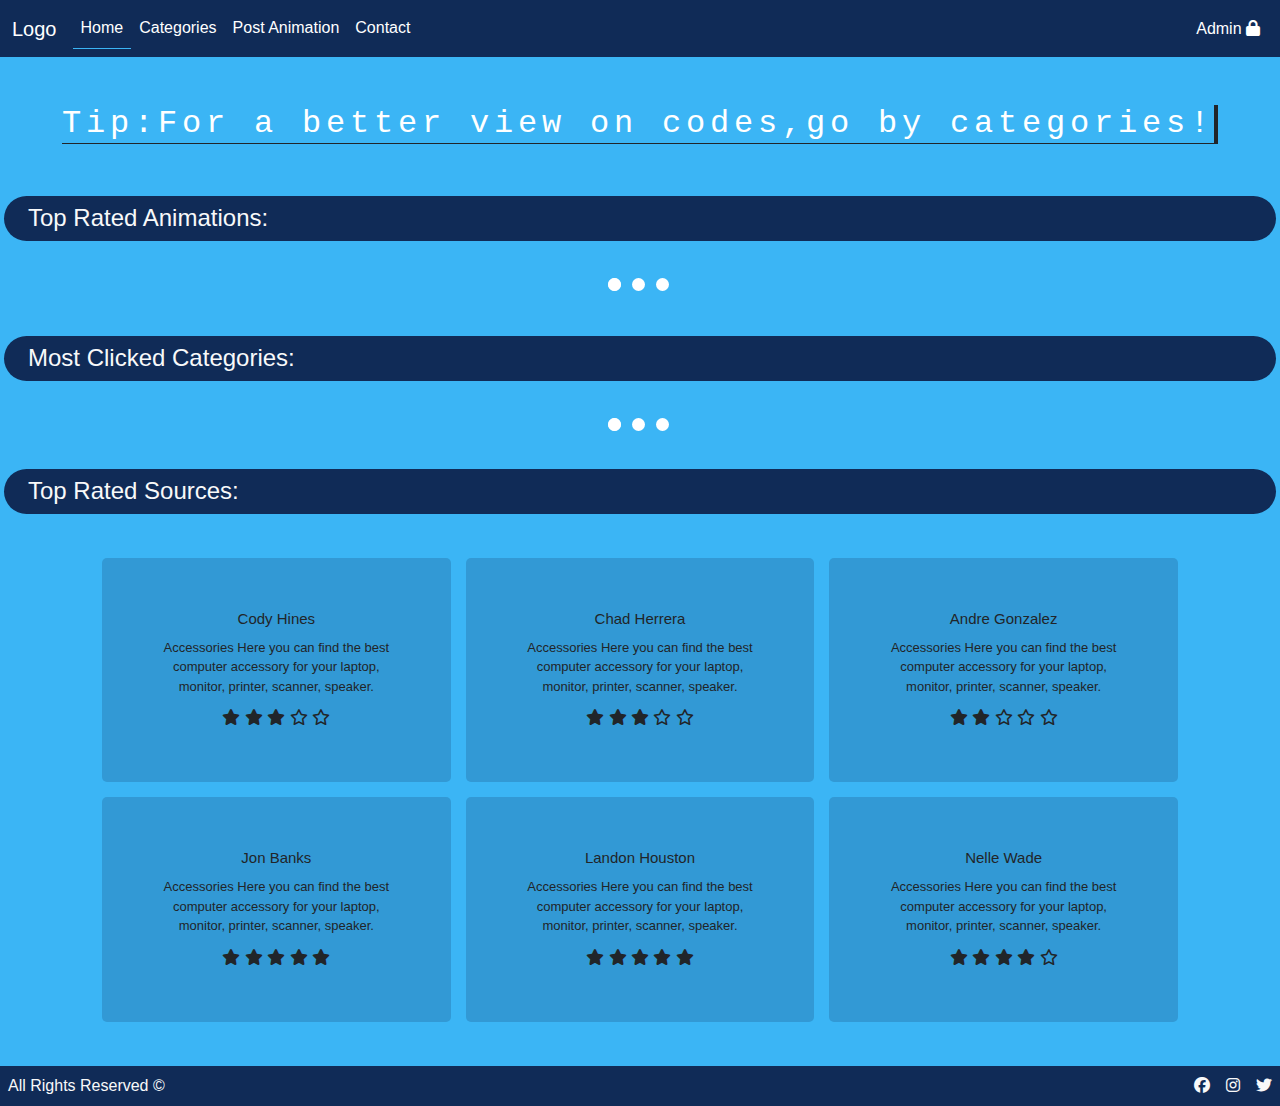
<file: index.html>
<!DOCTYPE html>
<html lang="en">
<head>
    <meta charset="UTF-8">
    <meta http-equiv="X-UA-Compatible" content="IE=edge">
    <meta name="viewport" content="width=device-width, initial-scale=1.0">
    <link rel="stylesheet" href="./assets/css/bootstrap.min.css">
    <link rel="stylesheet" href="https://cdnjs.cloudflare.com/ajax/libs/font-awesome/6.3.0/css/all.min.css">
    <title>Home</title>
</head>
<body>
    <nav id="nav"> </nav>
    
    

    <div class="tip d-flex justify-content-center mt-5 ">
        <h2 class="border-bottom border-dark">Tip:For a better view on codes,go by categories!</h2>
    </div>
    
    <br><br>
    
    <section id="topAni" class="container-fluid m-0 p-0">  
        <div class="m-1 first-text text-light d-flex justify-content-start align-items-end p-2 rounded-pill">
            <h4 class="px-3 m-0">Top Rated Animations:</h4>
        </div>    
        <center>
            <div id="loading" class="lds-ellipsis">
                <div></div>
                <div></div>
                <div></div>
                <div></div>
            </div>  
        </center>
           <div id="gif" class="container d-flex flex-row flex-wrap d-none">
            
           </div>
    </section>

    <section id="topCategories" class="container-fluid m-0 p-0">  
        <div class="m-1 first-text text-light d-flex justify-content-start align-items-end p-2 rounded-pill">
            <h4 class="px-3 m-0">Most Clicked Categories:</h4>
        </div>      
           <div class="d-flex justify-content-center">
           
                <div id="loadingc" class="lds-ellipsis">
                    <div></div>
                    <div></div>
                    <div></div>
                    <div></div>
                </div>  
            
                <div id="MostClickedCategories" class="content container m-4 d-flex flex-column align-content-center p-5 rounded d-none">

                </div>
           </div>
    </section>

    <section id="topSources" class="container-fluid m-0 p-0">  
        <div class="m-1 first-text text-light d-flex justify-content-start align-items-end p-2 rounded-pill">
            <h4 class="px-3 m-0">Top Rated Sources:</h4>
        </div>      
            <div class="content  m-4" id="sources">
                <div class="container">
                    
                    <div class="content2">
                        <div class="features-card-1 features-card">
                            <h6>Cody Hines</h6>
                            <p>Accessories Here you can find the best computer accessory for your laptop, monitor, printer, scanner, speaker.</p>
                            <i class="fa-solid fa-star yellow-star"></i>
                            <i class="fa-solid fa-star yellow-star"></i>
                            <i class="fa-solid fa-star yellow-star"></i>
                            <i class="fa-regular fa-star  "></i>
                            <i class="fa-regular fa-star "></i>
                        </div>
                        <div class="features-card-2 features-card">
                            <h6>Chad Herrera</h6>
                            <p>Accessories Here you can find the best computer accessory for your laptop, monitor, printer, scanner, speaker.</p>
                            <i class="fa-solid fa-star yellow-star"></i>
                            <i class="fa-solid fa-star yellow-star"></i>
                            <i class="fa-solid fa-star yellow-star"></i>
                            <i class="fa-regular fa-star "></i>
                            <i class="fa-regular fa-star "></i>
                        </div>
                        <div class="features-card-1 features-card ">
                            <h6>Andre Gonzalez</h6>
                            <p>Accessories Here you can find the best computer accessory for your laptop, monitor, printer, scanner, speaker.</p>
                            <i class="fa-solid fa-star yellow-star"></i>
                            <i class="fa-solid fa-star yellow-star"></i>
                            <i class="fa-regular fa-star "></i>
                            <i class="fa-regular fa-star "></i>
                            <i class="fa-regular fa-star "></i>
                        </div>
                        <div class="features-card-1 features-card">
                            <h6>Jon Banks</h6>
                            <p>Accessories Here you can find the best computer accessory for your laptop, monitor, printer, scanner, speaker.</p>
                            <i class="fa-solid fa-star yellow-star"></i>
                            <i class="fa-solid fa-star yellow-star"></i>
                            <i class="fa-solid fa-star yellow-star"></i>
                            <i class="fa-solid fa-star yellow-star"></i>
                            <i class="fa-solid fa-star yellow-star"></i>
                        </div>
                        <div class="features-card-1 features-card">
                            <h6>Landon Houston</h6>
                            <p>Accessories Here you can find the best computer accessory for your laptop, monitor, printer, scanner, speaker.</p>
                            <i class="fa-solid fa-star yellow-star"></i>
                            <i class="fa-solid fa-star yellow-star"></i>
                            <i class="fa-solid fa-star yellow-star"></i>
                            <i class="fa-solid fa-star yellow-star"></i>
                            <i class="fa-solid fa-star yellow-star"></i>
                        </div>
                        <div class="features-card-1 features-card">
                            <h6>Nelle Wade</h6>
                            <p>Accessories Here you can find the best computer accessory for your laptop, monitor, printer, scanner, speaker.</p>
                            <i class="fa-solid fa-star yellow-star"></i>
                            <i class="fa-solid fa-star yellow-star"></i>
                            <i class="fa-solid fa-star yellow-star"></i>
                            <i class="fa-solid fa-star yellow-star"></i>
                            <i class="fa-regular fa-star "></i>
                        </div>
                    </div>
                </div>
            </div>
    </section>

    <footer id="footer">
       
    </footer>

</body>
<script src="./assets/js/bootstrap.bundle.min.js"></script>
<script type="module">
    import {getNavbar,getFooter} from './modules/main-elements.js'
    import {MostClickedGifs} from './modules/gifs.js'
    import {MostClickedCategories} from './modules/categories.js'

    getNavbar('nav','index')
    getFooter('footer')
    MostClickedGifs('gif',4)
    MostClickedCategories('MostClickedCategories',6)
    
    let logOut = document.getElementById('lobtn')
    logOut.addEventListener('click',ev =>{
        ev.preventDefault()
        location.href= "/index.html"
        localStorage.clear()
    })
</script>
</html>
</file>
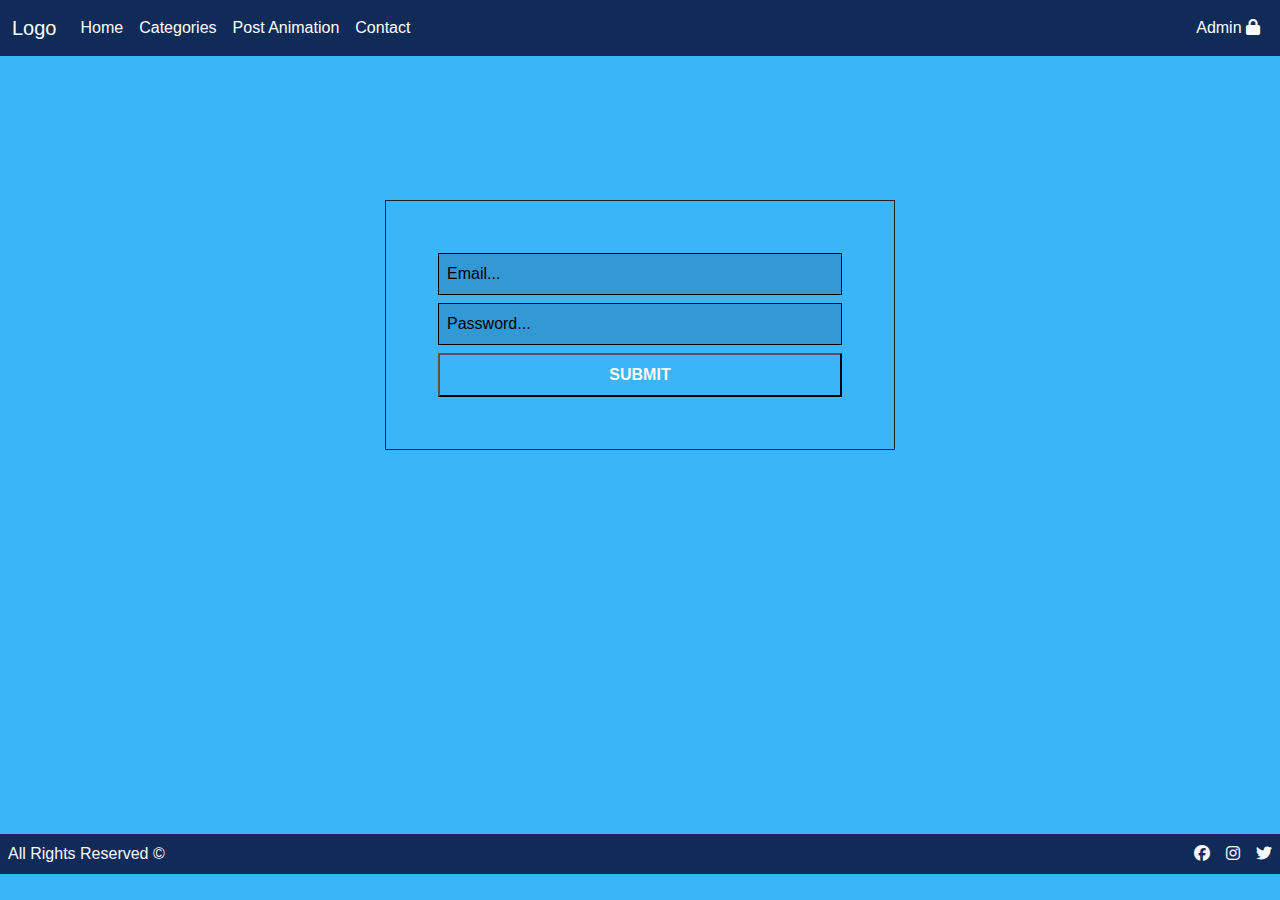
<file: admin.html>
<!DOCTYPE html>
<html lang="en">
<head>
    <meta charset="UTF-8">
    <meta http-equiv="X-UA-Compatible" content="IE=edge">
    <meta name="viewport" content="width=device-width, initial-scale=1.0">
    <link rel="stylesheet" href="./assets/css/bootstrap.min.css">
    <link rel="stylesheet" href="https://cdnjs.cloudflare.com/ajax/libs/font-awesome/6.3.0/css/all.min.css">
    <title>Admin</title>
</head>
<body>
    <nav id="nav"> </nav>
    <br><br><br><br>
    <section id="admin-login" class="container ">
        <div class="content d-flex justify-content-center  m-5">
            <form id="form" class="d-flex flex-column w-50 align-self-center p-5">
                <input type="email" id="email" required placeholder="Email..." class="admin-input m-1 p-2">
                <input type="password" id="ps" required placeholder="Password..." class="admin-input m-1 p-2">
                <button class="py-2 px-5 m-1 fw-bold bg-transparent text-light">SUBMIT</button>
            </form>
        </div>
    </section>
    <br><br><br><br><br>
    <br><br><br><br><br>
    <br><br><br>
    <footer id="footer" class="mt-4">    
    </footer>

</body>
<script src="./assets/js/bootstrap.bundle.min.js"></script>
<script type="module">
    import {getNavbar,getFooter} from './modules/main-elements.js'
   

    getNavbar('nav','admin-btn')
    getFooter('footer')

    let x = document.getElementById('form')
    x.addEventListener('submit', ev=>{
        ev.preventDefault()

        let email = document.getElementById('email').value
        let ps = document.getElementById('ps').value

        if(email == 'ad@gmail.com' && ps == '123'){
            localStorage.setItem('kaAdmin','true')
            location.href = './admin/manageGifs.html'
        }else alert('out')
    })

    let logOut = document.getElementById('lobtn')
    logOut.addEventListener('click',ev =>{
        ev.preventDefault()
        location.href= "/index.html"
        localStorage.clear()
    })
</script>
</html>
</file>
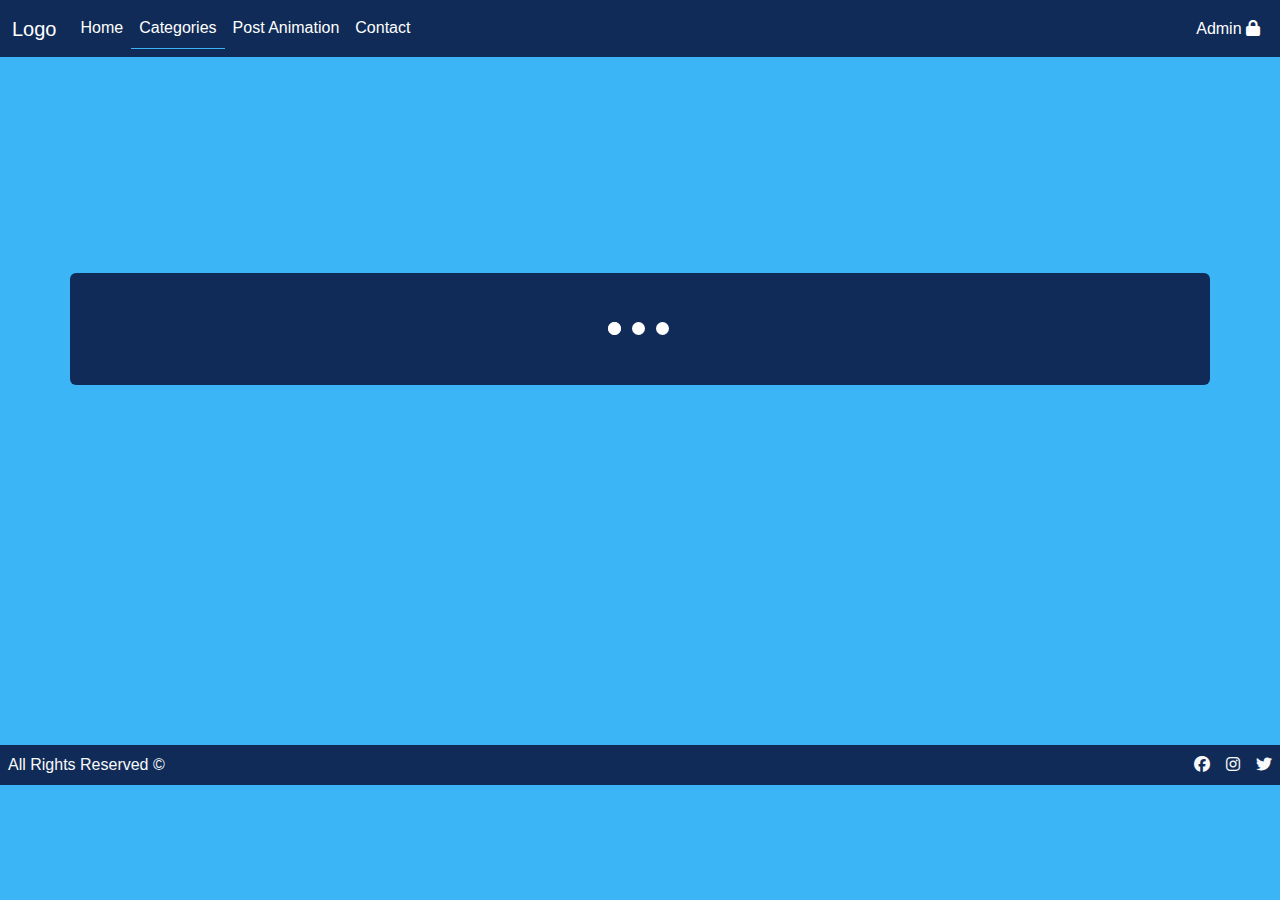
<file: categories.html>
<!DOCTYPE html>
<html lang="en">
<head>
    <meta charset="UTF-8">
    <meta http-equiv="X-UA-Compatible" content="IE=edge">
    <meta name="viewport" content="width=device-width, initial-scale=1.0">
    <link rel="stylesheet" href="./assets/css/bootstrap.min.css">
    <link rel="stylesheet" href="https://cdnjs.cloudflare.com/ajax/libs/font-awesome/6.3.0/css/all.min.css">
    <title>Categories</title>
</head>
<body>
    <nav id="nav"> </nav>
    <br><br><br><br><br><br><br>
    <section id="section" class="container categories-section my-5 p-3 rounded d-flex flex-wrap justify-content-center align-content-center">
        <div id="loadingc" class="lds-ellipsis">
            <div></div>
            <div></div>
            <div></div>
            <div></div>
        </div>  
        <div id="loadCategories" class="d-none d-flex flex-wrap flex-row">

        </div>
    </section>
    <br><br><br><br><br><br><br><br><br><br><br>
    <footer id="footer" class="mt-5"></footer>

</body>
<script src="./assets/js/bootstrap.bundle.min.js"></script>
<script type="module">
    import {getNavbar,getFooter} from './modules/main-elements.js'
    import {getCategories} from './modules/categories.js'

    getNavbar('nav','categories')
    getFooter('footer')
    getCategories('loadCategories')

    let logOut = document.getElementById('lobtn')
    logOut.addEventListener('click',ev =>{
        ev.preventDefault()
        location.href= "/index.html"
        localStorage.clear()
    })
</script>
</html>
</file>
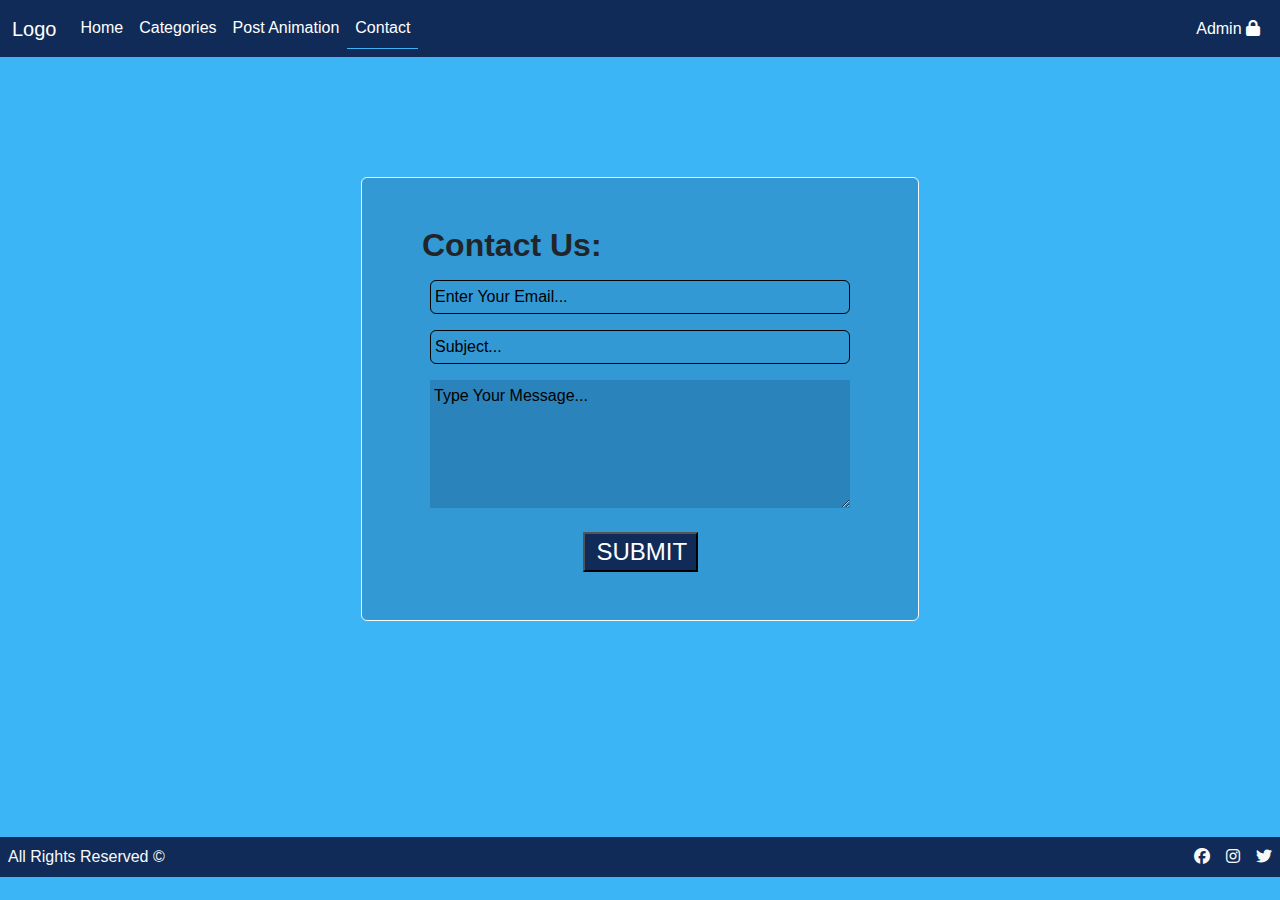
<file: contact.html>
<!DOCTYPE html>
<html lang="en">
<head>
    <meta charset="UTF-8">
    <meta http-equiv="X-UA-Compatible" content="IE=edge">
    <meta name="viewport" content="width=device-width, initial-scale=1.0">
    <link rel="stylesheet" href="./assets/css/bootstrap.min.css">
    <link rel="stylesheet" href="https://cdnjs.cloudflare.com/ajax/libs/font-awesome/6.3.0/css/all.min.css">

    <title>Contact</title>
</head>
<body>
    <nav id="nav"> </nav>
    <br><br><br>

    <section >
        <center>
            <div id="loading" class="lds-ellipsis d-none">
                <div></div>
                <div></div>
                <div></div>
                <div></div>
            </div>  
        </center>
        <form id="form" class="container d-flex my-5 justify-content-center align-items-center contact">
            <div class="row w-50 border-light rounded border p-5 contactForm d-flex justify-content-center">
                <h2 class="fw-bold">Contact Us:</h2>
                <div class="d-flex flex-column">
                    <input id="email" type="Email" class="p-1 m-2 bg-transparent  rounded" placeholder="Enter Your Email...">
                    <input id="subject" type="text" class="p-1 m-2 bg-transparent  rounded" placeholder="Subject...">
                    <textarea id="msg" class="p-1 m-2 " rows="5" placeholder="Type Your Message..."></textarea>
                </div>
                
                <button class="sb w-25 fs-4 mt-3">SUBMIT</button>
            </div>
        </form>
    </section>
    
    <br><br><br><br><br>
    <footer id="footer" class="mt-5"></footer>

</body>
<script src="./assets/js/bootstrap.bundle.min.js"></script>
<script type="module">
    import {getNavbar,getFooter} from './modules/main-elements.js'
    import {postMessage} from './modules/post.js'

    getNavbar('nav','contact')
    getFooter('footer')

    let x = document.getElementById('form')
    x.addEventListener('submit' , ev =>{
        ev.preventDefault()

        let email = document.getElementById('email').value
        let subject = document.getElementById('subject').value
        let msg = document.getElementById('msg').value

        postMessage(email,subject,msg)
    })

    let logOut = document.getElementById('lobtn')
    logOut.addEventListener('click',ev =>{
        ev.preventDefault()
        location.href= "/index.html"
        localStorage.clear()
    })
</script>
</html>
</file>
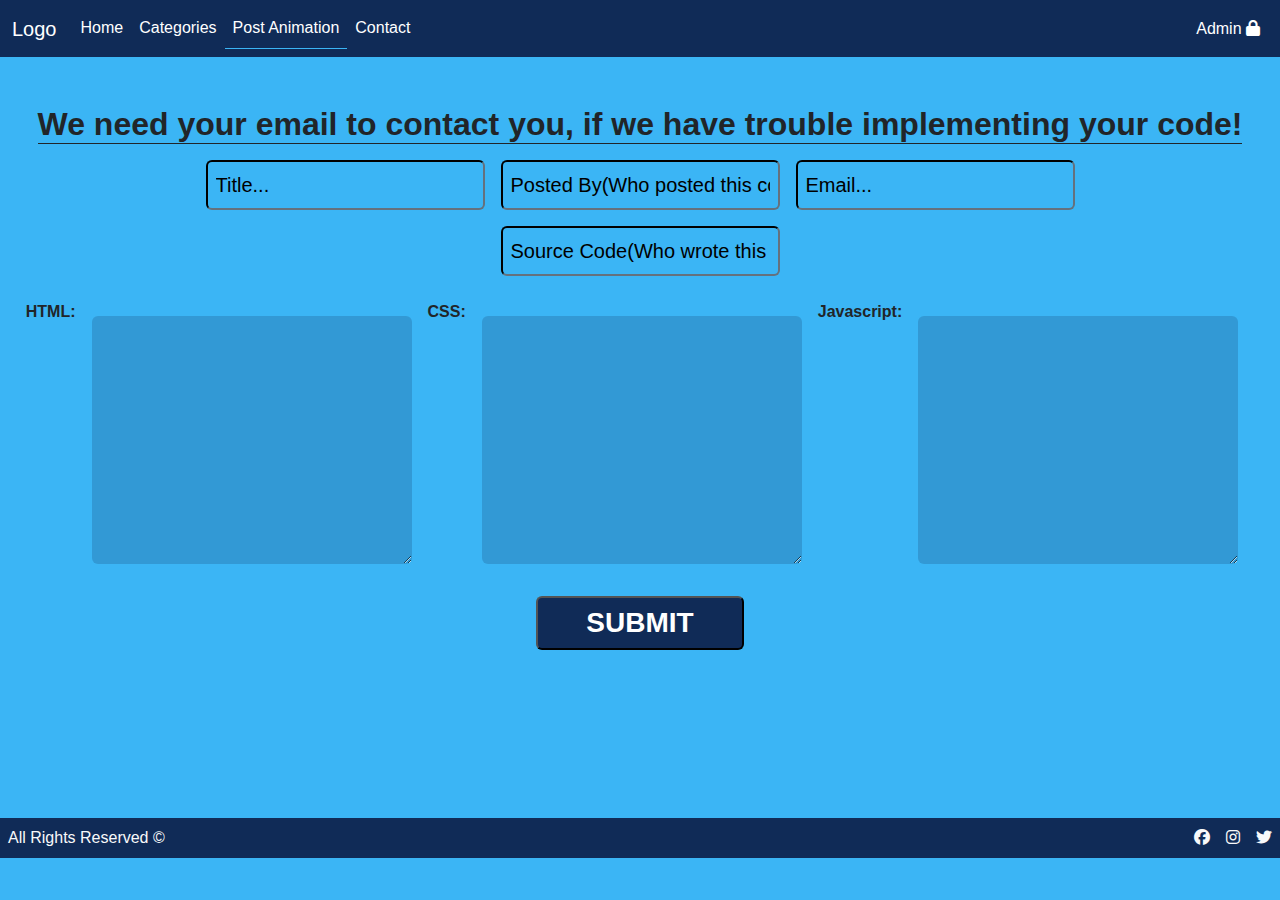
<file: post.html>
<!DOCTYPE html>
<html lang="en">
<head>
    <meta charset="UTF-8">
    <meta http-equiv="X-UA-Compatible" content="IE=edge">
    <meta name="viewport" content="width=device-width, initial-scale=1.0">
    <link rel="stylesheet" href="./assets/css/bootstrap.min.css">
    <link rel="stylesheet" href="https://cdnjs.cloudflare.com/ajax/libs/font-awesome/6.3.0/css/all.min.css">

    <title>Post Your Code</title>
</head>
<body>
    <nav id="nav"> </nav>
    <br><br>
    <div class="text d-flex justify-content-center" id="first-text"><h1 class="text-center border-bottom border-dark fw-bold fs-2" style="width: fit-content;">We need your email to contact you, if we have trouble implementing your code!</h1></div>
    
    <section id="form">
        <center><div id="loading" class="lds-ellipsis d-none">
            <div></div>
            <div></div>
            <div></div>
            <div></div>
        </div>  </center>
        <form class="d-flex align-items-center flex-column " id="form2">
            <div class="d-flex flex-row flex-wrap justify-content-center container">
                <input id="title" required type="text" name="title" placeholder="Title..." class="border-dark rounded bg-transparent w-25 p-2 m-2 fs-5">
                <input id="postedBy" required class="border-dark rounded bg-transparent w-25 p-2 m-2 fs-5" type="text" name="postedBy" placeholder="Posted By(Who posted this code)...">
        
                <input id="email" required type="email" name="email" placeholder="Email..." class="border-dark rounded bg-transparent w-25 p-2 m-2 fs-5">
                <input id="source" required class="border-dark rounded bg-transparent w-25 p-2 m-2 fs-5" type="text" name="source" placeholder="Source Code(Who wrote this code)...">
        
            </div>
        <div class="codes  d-flex justify-content-center m-3 w-100">
            <label for="t1" class="fw-bold">HTML:</label>
            <textarea id="html" required name="t1" class="html m-3 w-25 p-1 rounded" rows="10"></textarea>
            <label for="t2" class="fw-bold">CSS:</label>
            <textarea id="css" required name="t2"  class="css m-3 w-25 p-1 rounded" rows="10"></textarea>
            <label for="t3" class="fw-bold">Javascript:</label>
            <textarea id="js" required name="t3"  class="js m-3 w-25 p-1 rounded" rows="10"></textarea>
            
            </div>
        <div class="d-flex justify-content-center">
            <button class=" rounded fs-3 py-1 px-5 fw-bold sb" id="submit">SUBMIT</button>
        </div>
    </form>
    </section>
    <br><br><br><br><br>
    <footer id="footer" class="mt-5"></footer>

</body>
<script src="./assets/js/bootstrap.bundle.min.js"></script>
<script type="module">
    import {getNavbar,getFooter} from './modules/main-elements.js'
    import {postCode} from './modules/post.js'

    getNavbar('nav','post')
    getFooter('footer')
    
    let i = document.getElementById('form')
    
    i.addEventListener('submit', ev =>{
        ev.preventDefault()
        let title = document.getElementById('title').value
        let postedBy = document.getElementById('postedBy').value
        let email = document.getElementById('email').value
        let source = document.getElementById('source').value
        let html = document.getElementById('html').value
        let css = document.getElementById('css').value
        let js = document.getElementById('js').value
        postCode(title,postedBy,email,source,html,css,js)
    })
    
    let logOut = document.getElementById('lobtn')
    logOut.addEventListener('click',ev =>{
        ev.preventDefault()
        location.href= "/index.html"
        localStorage.clear()
    })
</script>
</html>
</file>
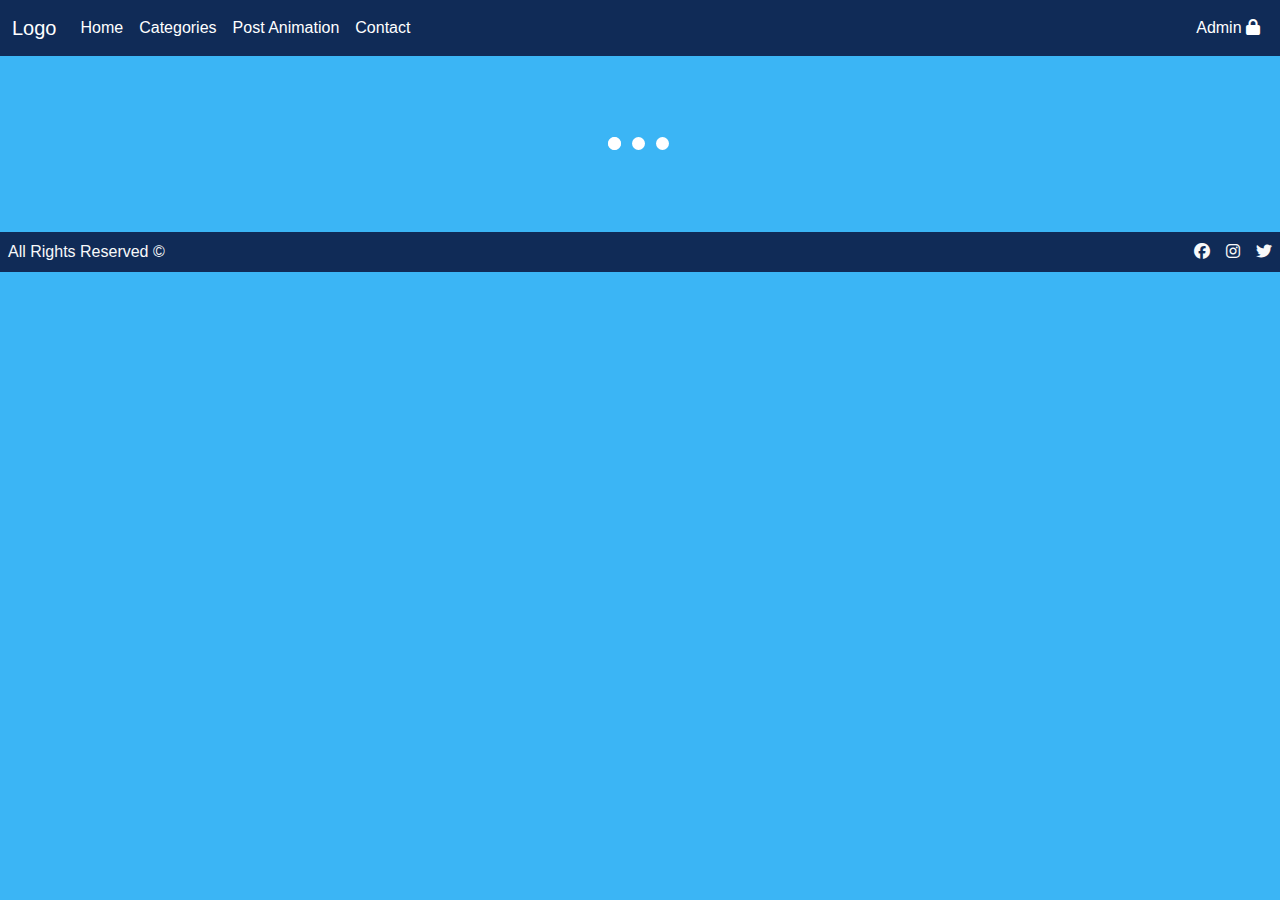
<file: view-category.html>
<!DOCTYPE html>
<html lang="en">
<head>
    <meta charset="UTF-8">
    <meta http-equiv="X-UA-Compatible" content="IE=edge">
    <meta name="viewport" content="width=device-width, initial-scale=1.0">
    <link rel="stylesheet" href="./assets/css/bootstrap.min.css">
    <link rel="stylesheet" href="https://cdnjs.cloudflare.com/ajax/libs/font-awesome/6.3.0/css/all.min.css">

    <title>View Category</title>
</head>
<body>
    <nav id="nav"> </nav>

    <section class="container-fluid d-flex justify-content-center p-5 flex-row flex-wrap">
        <div id="loading" class="lds-ellipsis">
            <div></div>
            <div></div>
            <div></div>
            <div></div>
        </div>  
        <div id="gifs" class="d-flex justify-content-center flex-row flex-wrap d-none"></div>
    </section>

    <footer id="footer"></footer>
    
</body>
<script src="./assets/js/bootstrap.bundle.min.js"></script>
<script type="module">
    import {getNavbar,getFooter,getItemFromURL,editClicks} from './modules/main-elements.js'
    import {renderGifsByCategory} from './modules/gifs.js'

    const id = getItemFromURL(document.URL,'id')

    renderGifsByCategory('gifs',id)
    getNavbar('nav','0')
    getFooter('footer')
    
    editClicks('categories',id)

    let logOut = document.getElementById('lobtn')
    logOut.addEventListener('click',ev =>{
        ev.preventDefault()
        location.href= "/index.html"
        localStorage.clear()
    })
</script>
</html>
</file>
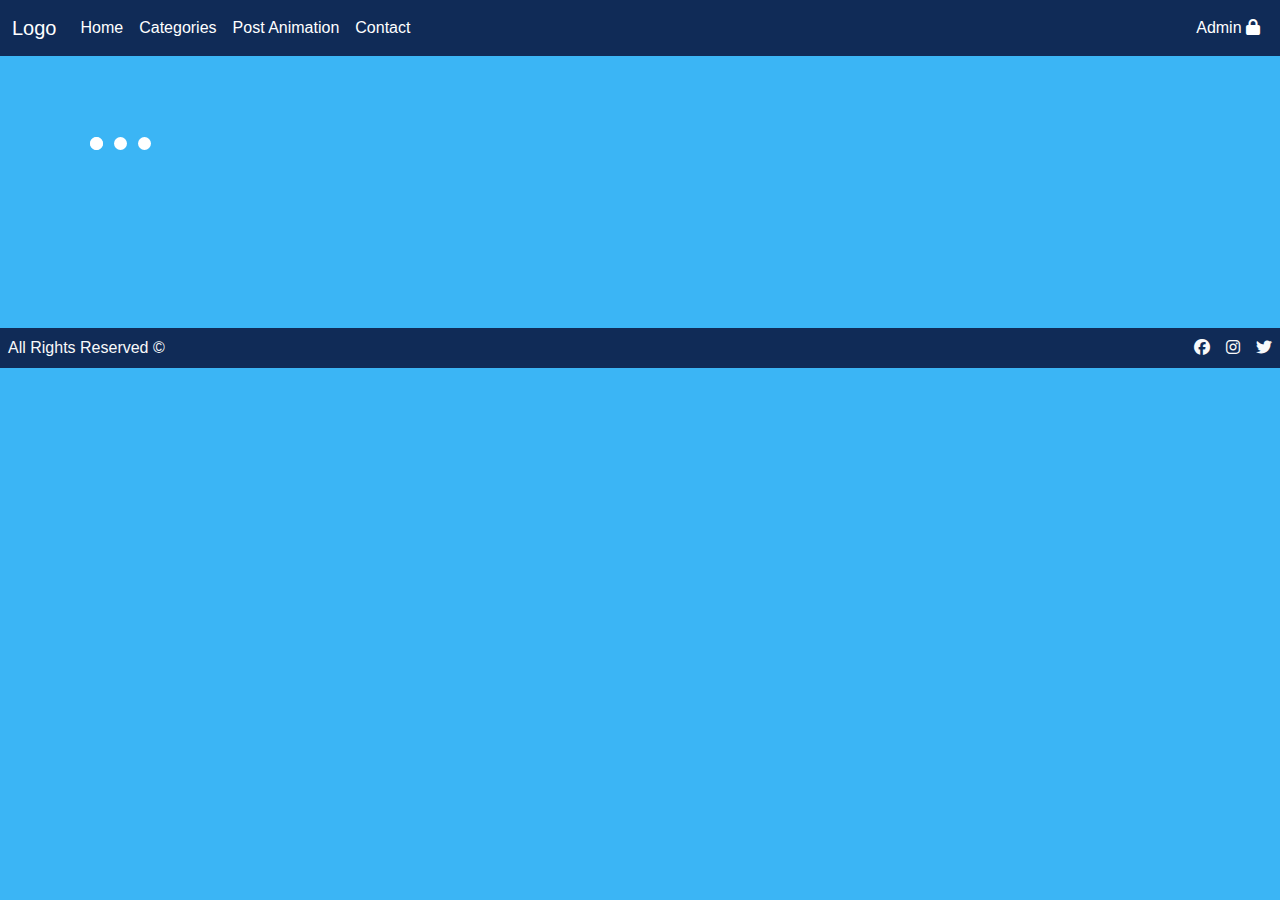
<file: view-code.html>
<!DOCTYPE html>
<html lang="en">
<head>
    <meta charset="UTF-8">
    <meta http-equiv="X-UA-Compatible" content="IE=edge">
    <meta name="viewport" content="width=device-width, initial-scale=1.0">
    <link rel="stylesheet" href="./assets/css/bootstrap.min.css">
    <link rel="stylesheet" href="https://cdnjs.cloudflare.com/ajax/libs/font-awesome/6.3.0/css/all.min.css">

    <title>View Code</title>
</head>
<body>
    <nav id="nav"> </nav>

    <section class="container d-flex justify-content-center flex-column mt-5">
        <div id="loading" class="lds-ellipsis">
            <div></div>
            <div></div>
            <div></div>
            <div></div>
        </div>  
        <div id="gifDetails" class="d-flex justify-content-center flex-column mt-5 d-none"></div>
    </section>
    <br><br><br><br><br><br>
    <footer id="footer"></footer>

</body>

<script src="./assets/js/bootstrap.bundle.min.js"></script>
<script type="module">
    import {getNavbar,getFooter,getItemFromURL,editClicks} from './modules/main-elements.js'
    import {renderGif,editGifClicks} from './modules/gifs.js'

    const id = getItemFromURL(document.URL,'id')

    
    getNavbar('nav','0')
    getFooter('footer')
    renderGif('gifDetails',id)

    editClicks('gifs',id)

    let logOut = document.getElementById('lobtn')
    logOut.addEventListener('click',ev =>{
        ev.preventDefault()
        location.href= "/index.html"
        localStorage.clear()
    })
</script>
</html>
</file>
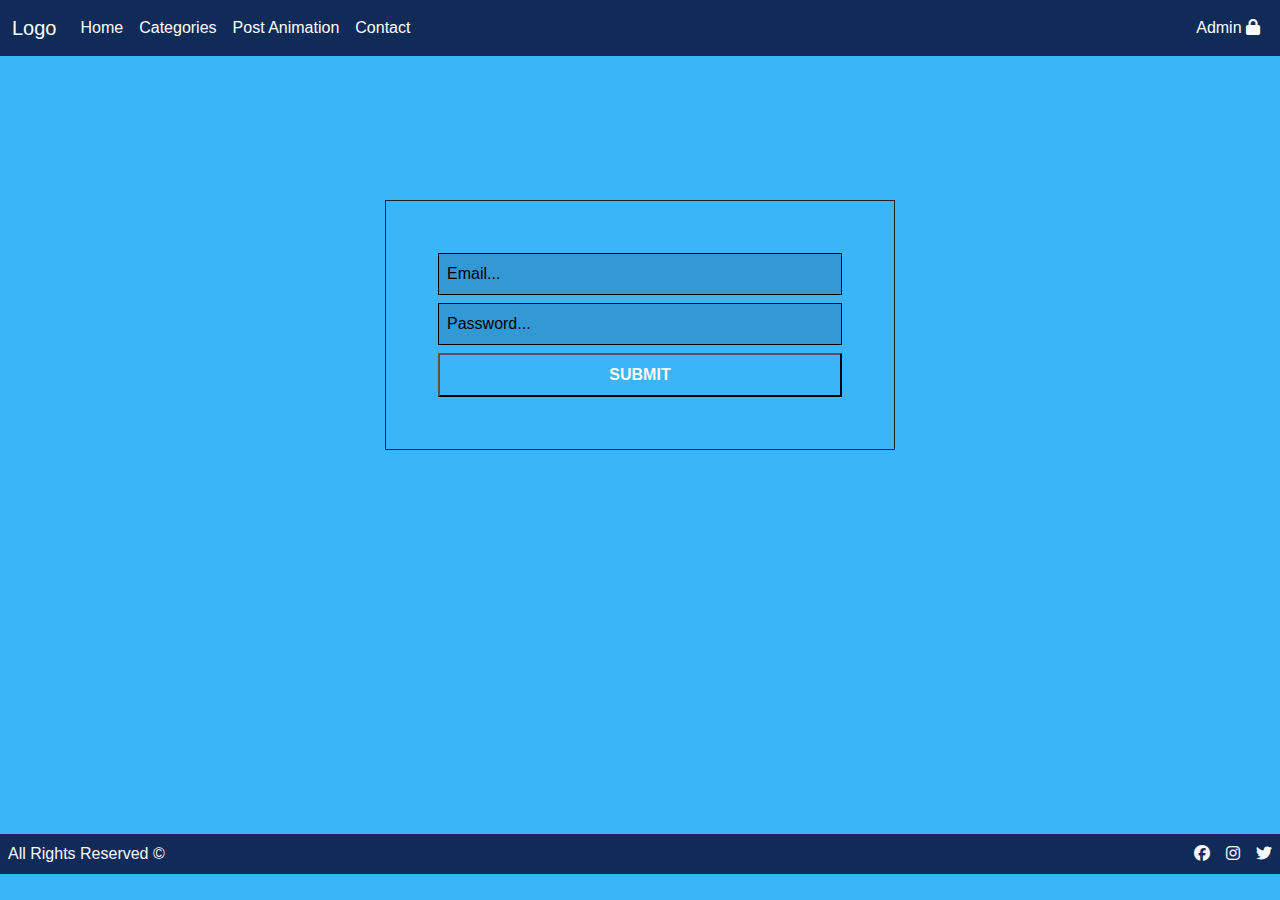
<file: admin/manageCategories.html>
<!DOCTYPE html>
<html lang="en">
<head>
    <meta charset="UTF-8">
    <meta http-equiv="X-UA-Compatible" content="IE=edge">
    <meta name="viewport" content="width=device-width, initial-scale=1.0">
    <link rel="stylesheet" href="../assets/css/bootstrap.min.css">
    <link rel="stylesheet" href="https://cdnjs.cloudflare.com/ajax/libs/font-awesome/6.3.0/css/all.min.css">
    
    <title>Manage Gifs</title>
</head>
<body>
    <nav id="nav"> 

    </nav>

    <section>
        <center>
         <div id="loading" class="lds-ellipsis">
             <div></div>
             <div></div>
             <div></div>
             <div></div>
         </div> 
        </center>
         <div class="container">
             <div class="row table-responsive my-4">
                 <table id="table" class="table-bordered text-light text-center" style="border:1px solid black">
                    
                 </table>
             </div>
         </div>
     </section>

    <footer id="footer">
       
    </footer>


    <div class="modal fade" id="editCategoryModal" tabindex="-1" aria-labelledby="editCategoryLabel" aria-hidden="true">
        <div class="modal-dialog">
        <div class="modal-content">
            <div class="modal-header">
            <h5 class="modal-title" id="editCategoryLabel">Edit Category</h5>
            <button type="button" class="btn-close" data-bs-dismiss="modal" aria-label="Close"></button>
            </div>
            <div class="modal-body">
                <form class="d-flex flex-column">
                    <label for="id">Category ID:</label>
                    <input type="number" name="id" id="category-id" disabled required>
                    <label for="email">Name:</label>
                    <input type="name" name="name" id="category-name" required>
                </form>
            </div>
            <div class="modal-footer">
            <button type="button" class="btn btn-secondary" data-bs-dismiss="modal">Close</button>
            <button type="button" class="btn btn-primary" id="editCategoryButton">Edit Category</button>
            </div>
        </div>
        </div>
    </div>

</body>
<script src="../assets/js/bootstrap.bundle.min.js"></script>
<script type="module">

    if(localStorage.getItem('kaAdmin') !== 'true'){
        alert('You need to log in to advance!')
        location.href = '/admin.html'
    }

    import {getNavbar,getFooter} from '../modules/main-elements.js'
    import {getAdminCategories,editCategory,getSpecificCategory,deleteCategory} from '../modules/categories.js'   

    getNavbar('nav','mc')
    getFooter('footer')
    getAdminCategories('table')

    const parent = document.querySelector("#table");
                parent.addEventListener("click", function(event) {
                    var buttonValue = event.target.getAttribute("value");
                    if(event.target && event.target.id === "deleteCategory") {
                        deleteCategory(buttonValue)
                    }else if(event.target && event.target.id === "editCategory") {
                        getSpecificCategory(buttonValue) 
                    }
            });

    let editCategoryModalbtn = document.getElementById('editCategoryButton')
    editCategoryModalbtn.addEventListener('click',ev =>{
            ev.preventDefault()
           let name = document.getElementById('category-name').value
           let id = document.getElementById('category-id').value
           editCategory(name,id)
    })

    let logOut = document.getElementById('lobtn')
    logOut.addEventListener('click',ev =>{
        ev.preventDefault()
        location.href= "/index.html"
        localStorage.clear()
    })
</script>
</html>
</file>
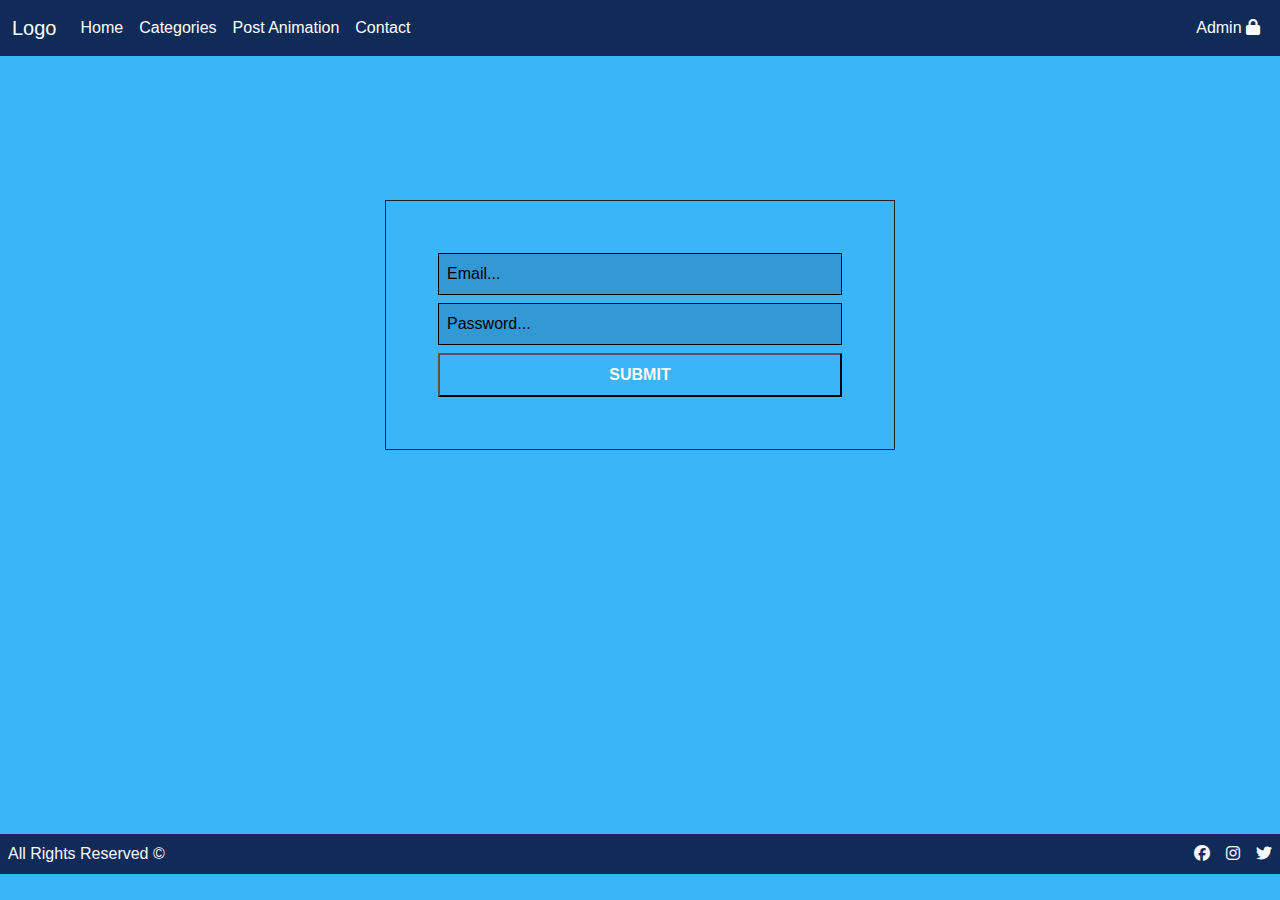
<file: admin/manageGifs.html>
<!DOCTYPE html>
<html lang="en">
<head>
    <meta charset="UTF-8">
    <meta http-equiv="X-UA-Compatible" content="IE=edge">
    <meta name="viewport" content="width=device-width, initial-scale=1.0">
    <link rel="stylesheet" href="../assets/css/bootstrap.min.css">
    <link rel="stylesheet" href="https://cdnjs.cloudflare.com/ajax/libs/font-awesome/6.3.0/css/all.min.css">
    
    <title>Manage Gifs</title>
</head>
<body>
    <nav id="nav"> 

    </nav>

    <section>
       <center>
        <div id="loading" class="lds-ellipsis">
            <div></div>
            <div></div>
            <div></div>
            <div></div>
        </div> 
       </center>
        <div class="container">
            <div class="row table-responsive my-4">
                <table id="table" class="table-bordered text-light text-center" style="border:1px solid black">
                   
                </table>
            </div>
        </div>
    </section>

    <footer id="footer">
       
    </footer>



</body>
<script src="../assets/js/bootstrap.bundle.min.js"></script>
<script type="module">

if(localStorage.getItem('kaAdmin') !== 'true'){
        alert('You need to log in to advance!')
        location.href = '/admin.html'
    }
    
    import {getNavbar,getFooter} from '../modules/main-elements.js'
    import {getAdminGifs,deleteGif} from '../modules/gifs.js'   

    getNavbar('nav','mg')
    getFooter('footer')
    getAdminGifs('table')

    const parent = document.querySelector("#table");
                parent.addEventListener("click", function(event) {
                    var buttonValue = event.target.getAttribute("value");
                    if(event.target && event.target.id === "deleteGif") {
                        deleteGif(buttonValue)
                    }
            });

    let logOut = document.getElementById('lobtn')
    logOut.addEventListener('click',ev =>{
        ev.preventDefault()
        location.href= "/index.html"
        localStorage.clear()
    })

   
   
</script>
</html>
</file>
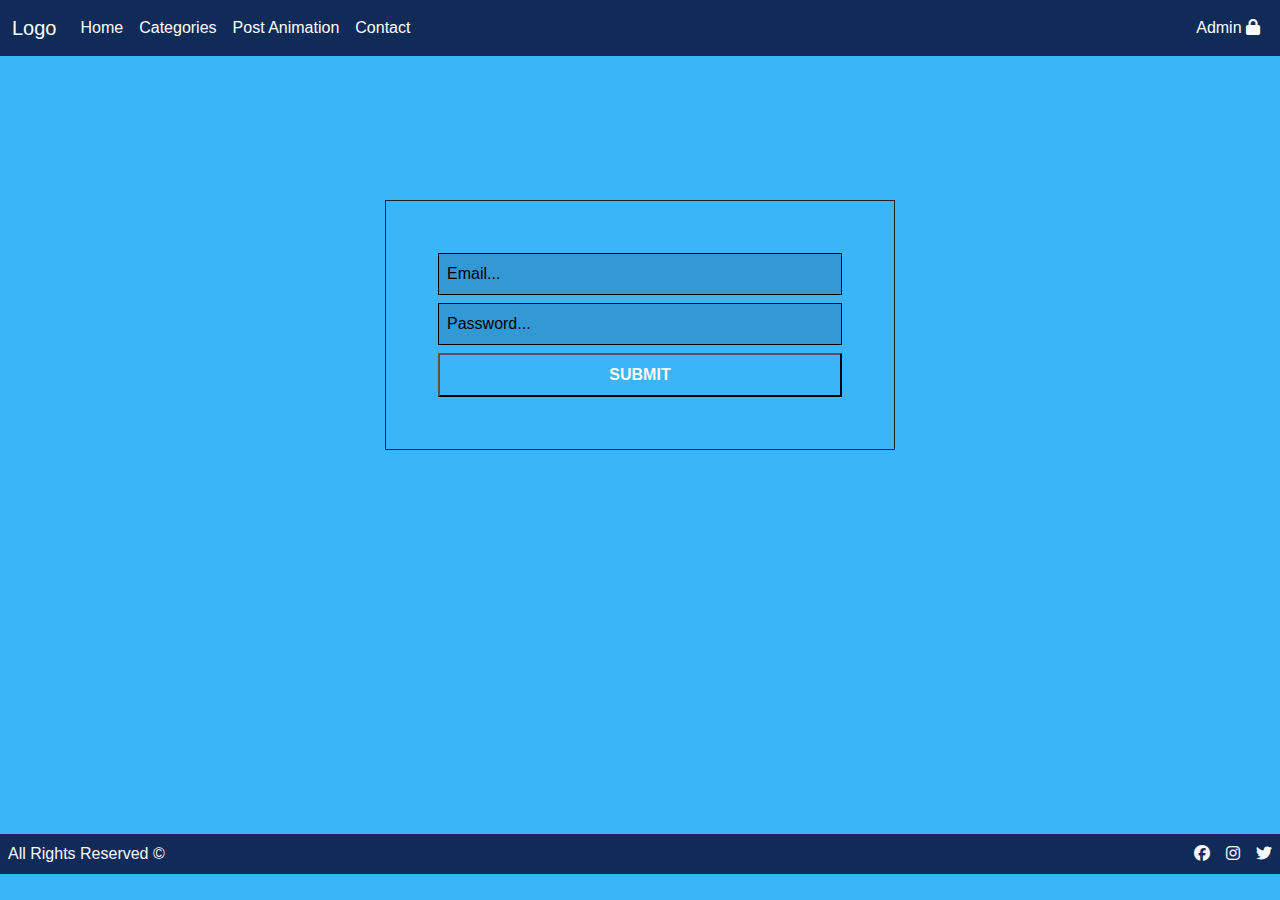
<file: admin/manageMessages.html>
<!DOCTYPE html>
<html lang="en">
<head>
    <meta charset="UTF-8">
    <meta http-equiv="X-UA-Compatible" content="IE=edge">
    <meta name="viewport" content="width=device-width, initial-scale=1.0">
    <link rel="stylesheet" href="../assets/css/bootstrap.min.css">
    <link rel="stylesheet" href="https://cdnjs.cloudflare.com/ajax/libs/font-awesome/6.3.0/css/all.min.css">
    
    <title>Manage Gifs</title>
</head>
<body>
    <nav id="nav"> 

    </nav>

    <section >
        <div id="loading" class="lds-ellipsis">
            <div></div>
            <div></div>
            <div></div>
            <div></div>
        </div>  
        <div id="messages" class="d-flex flex-column align-items-center">
            
        </div>
    </section>

    <footer id="footer">
       
    </footer>

</body>
<script src="../assets/js/bootstrap.bundle.min.js"></script>
<script type="module">

if(localStorage.getItem('kaAdmin') !== 'true'){
        alert('You need to log in to advance!')
        location.href = '/admin.html'
    }

    import {getNavbar,getFooter} from '../modules/main-elements.js'
    import {getMessages,deleteMsg} from '../modules/manageReqMsg.js'   

    getNavbar('nav','mm')
    getFooter('footer')
    getMessages('messages')

    const parent = document.querySelector("#messages");
                parent.addEventListener("click", function(event) {
                    var buttonValue = event.target.getAttribute("value");
                    if(event.target && event.target.id === "deleteMsg") {
                        deleteMsg(buttonValue)
                    }
            });

    let logOut = document.getElementById('lobtn')
    logOut.addEventListener('click',ev =>{
        ev.preventDefault()
        location.href= "/index.html"
        localStorage.clear()
    })
</script>
</html>
</file>
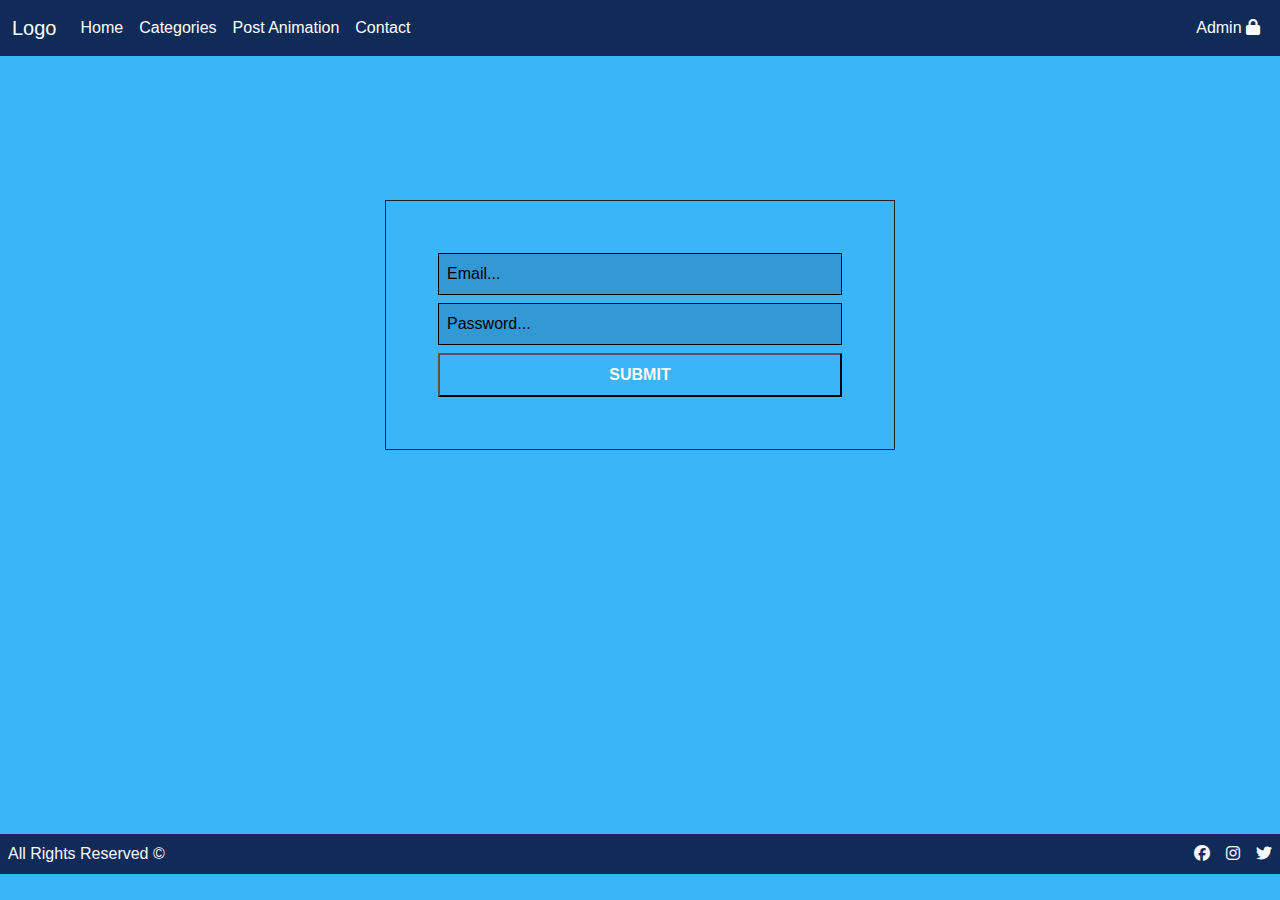
<file: admin/manageRequests.html>
<!DOCTYPE html>
<html lang="en">
<head>
    <meta charset="UTF-8">
    <meta http-equiv="X-UA-Compatible" content="IE=edge">
    <meta name="viewport" content="width=device-width, initial-scale=1.0">
    <link rel="stylesheet" href="../assets/css/bootstrap.min.css">
    <link rel="stylesheet" href="https://cdnjs.cloudflare.com/ajax/libs/font-awesome/6.3.0/css/all.min.css">
    
    <title>Manage Gifs</title>
</head>
<body>
    <nav id="nav"> 

    </nav>

    <section>
        <center>
         <div id="loading" class="lds-ellipsis">
             <div></div>
             <div></div>
             <div></div>
             <div></div>
         </div> 
        </center>
         <div class="container">
             <div class="row table-responsive my-4">
                 <table id="table" class="table-bordered text-light text-center" style="border:1px solid black">
                    
                 </table>
             </div>
         </div>
     </section>

    <footer id="footer">
       
    </footer>

    <div class="modal fade" id="editReqModal" tabindex="-1" aria-labelledby="editReqLabel" aria-hidden="true">
        <div class="modal-dialog modal-xl">
        <div class="modal-content">
            <div class="modal-header">
            <h5 class="modal-title" id="editReqLabel">Edit Request</h5>
            <button type="button" class="btn-close" data-bs-dismiss="modal" aria-label="Close"></button>
            </div>
            <div class="modal-body">
                <form class="d-flex flex-column justify-content-center">
                    
                        <label for="id">Request ID:</label> 
                        <input type="number" name="id" id="req-id" disabled required>            
                        <label for="email">Email:</label>
                        <input type="email" name="email" id="req-email" required disabled>
                        <label for="postedBy">Posted By:</label>
                        <input type="text" name="postedBy" id="req-postedBy" required disabled>
                        <label for="title">Title:</label>
                        <input type="text" name="title" id="req-title" required> 
                        <label for="source">Source:</label>
                        <input type="text" name="source" id="req-source" required >
                        <select name="selectCtg" id="select-ctg" class="my-2">                                           
                        </select>
                        <label for="image">Image:</label>
                        <input type="link" name="image" id="req-image" required >
                        
                    <div class="areas d-flex flex-row justify-content-center m-1">
                        <textarea  rows="10" class="m-2 form-control" id="req-html"></textarea>
                        <textarea  rows="10" class="m-2 form-control" id="req-css"></textarea>
                        <textarea rows="10" class="m-2 form-control" id="req-js"></textarea>
                   </div>

                </form>
            </div>
            <div class="modal-footer">
            <button type="button" class="btn btn-secondary" data-bs-dismiss="modal">Close</button>
            <button type="button" class="btn btn-primary" id="acceptReqButton">Accept Request</button>
            </div>
        </div>
        </div>
    </div>

</body>
<script src="../assets/js/bootstrap.bundle.min.js"></script>
<script type="module">

if(localStorage.getItem('kaAdmin') !== 'true'){
        alert('You need to log in to advance!')
        location.href = '/admin.html'
    }

    import {getNavbar,getFooter} from '../modules/main-elements.js'
    import {getAdminReq,deleteReq,getSpecificReq,acceptRequest} from '../modules/manageReqMsg.js'   

    getNavbar('nav','mr')
    getFooter('footer')
    getAdminReq('table')
    const parent = document.querySelector("#table");
                parent.addEventListener("click", function(event) {
                    var buttonValue = event.target.getAttribute("value");
                    if(event.target && event.target.id === "deleteReq") {
                        deleteReq(buttonValue)
                    }else if(event.target && event.target.id === "editReq") {
                        getSpecificReq(buttonValue) 
                    }
            });

    let accept = document.getElementById('acceptReqButton')
    accept.addEventListener('click',ev=>{
        ev.preventDefault()
        acceptRequest()
    })
    let logOut = document.getElementById('lobtn')
    logOut.addEventListener('click',ev =>{
        ev.preventDefault()
        location.href= "/index.html"
        localStorage.clear()
    })
</script>
</html>
</file>
